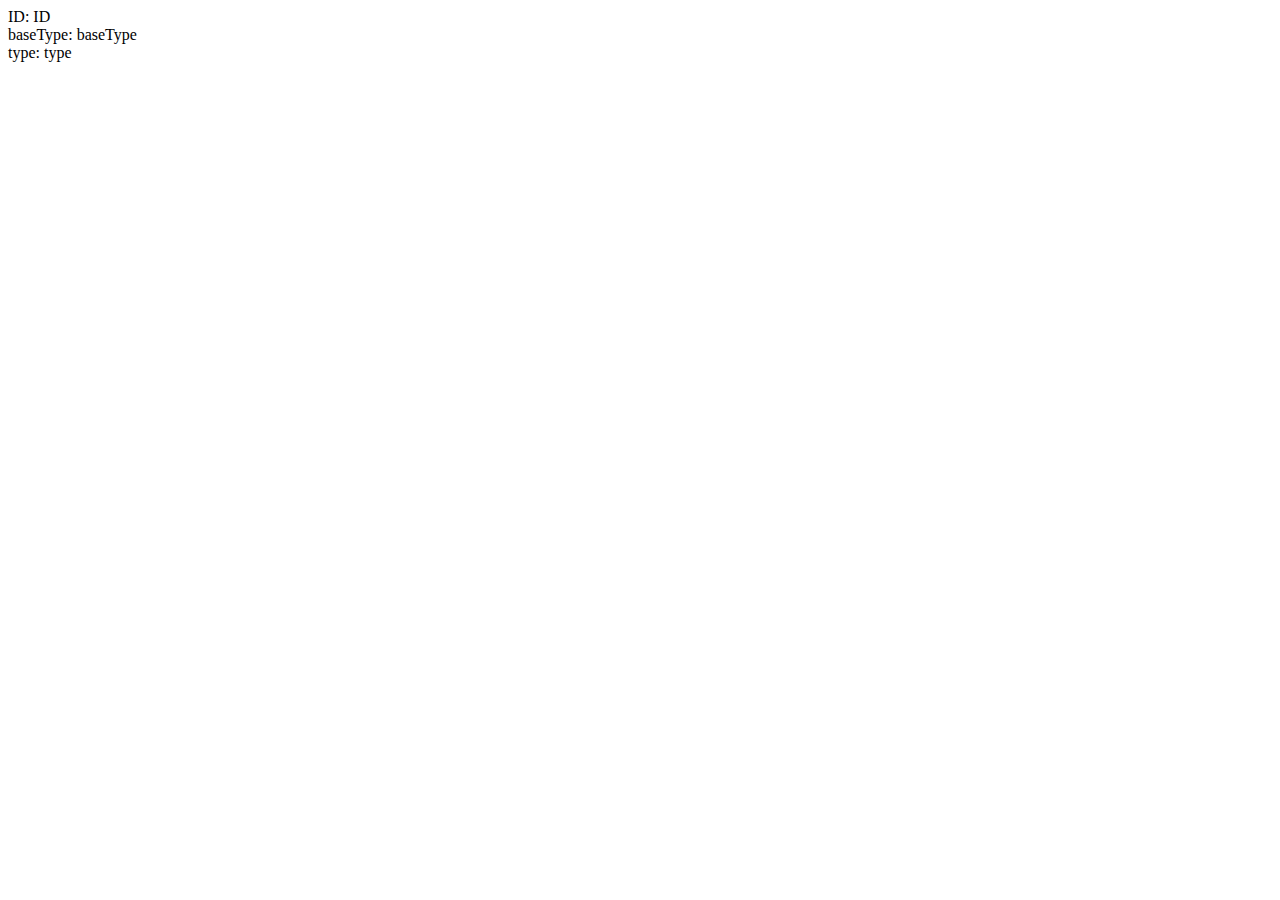
<file: temp.html>
<!DOCTYPE html>
<html lang="en">
<head>
    <meta charset="UTF-8">
    <title>Title</title>
</head>
<body>
    <label>ID:</label> ID <br>
    <label>baseType:</label> baseType <br>
    <label>type:</label> type <br>
</body>
</html>
</file>
